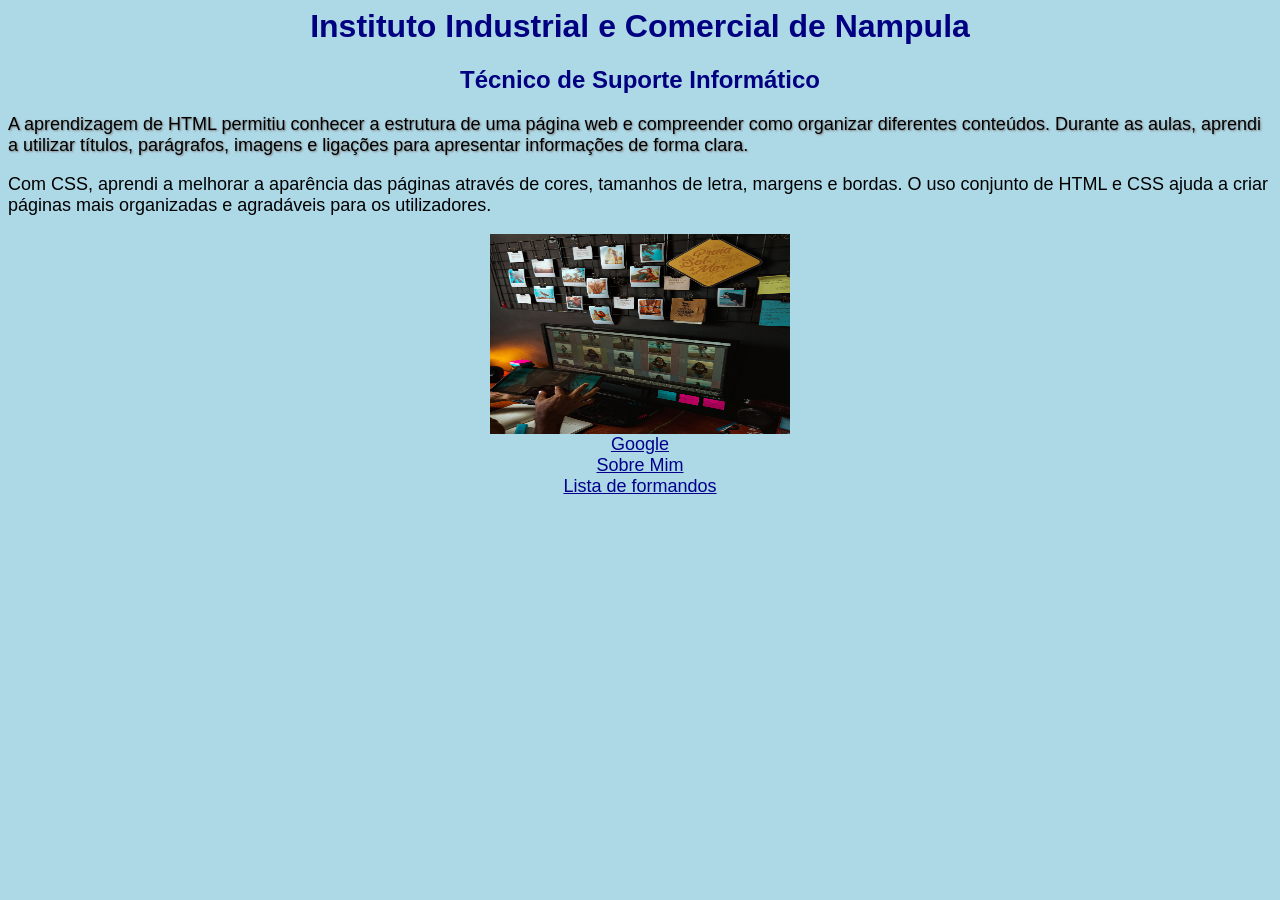
<file: index.html>
<html>
    <head>
        <title>Instituto Industrial e Comercial de Nampula</title>
        <link rel="stylesheet" href="estilo.css">
    </head>
    <body>
        <h1>Instituto Industrial e Comercial de Nampula</h1>
        <h2>Técnico de Suporte Informático</h2>

        <p class="boas-vindas">A aprendizagem de HTML permitiu conhecer a estrutura de uma página web e compreender como organizar diferentes conteúdos. Durante as aulas, aprendi a utilizar títulos, parágrafos, imagens e ligações para apresentar informações de forma clara.</p>
        <p>Com CSS, aprendi a melhorar a aparência das páginas através de cores, tamanhos de letra, margens e bordas. O uso conjunto de HTML e CSS ajuda a criar páginas mais organizadas e agradáveis para os utilizadores.</p>

        <center>
            <img src="imagem.jpg" alt="Escritorio">
            <br>
            <a href="https://www.google.com" target="_blank">Google</a>
            <br>
            <a href="sobre.html">Sobre Mim</a>
            <br>
            <a href="tabela.html">Lista de formandos</a>
        </center>
    </body>
</html>
</file>
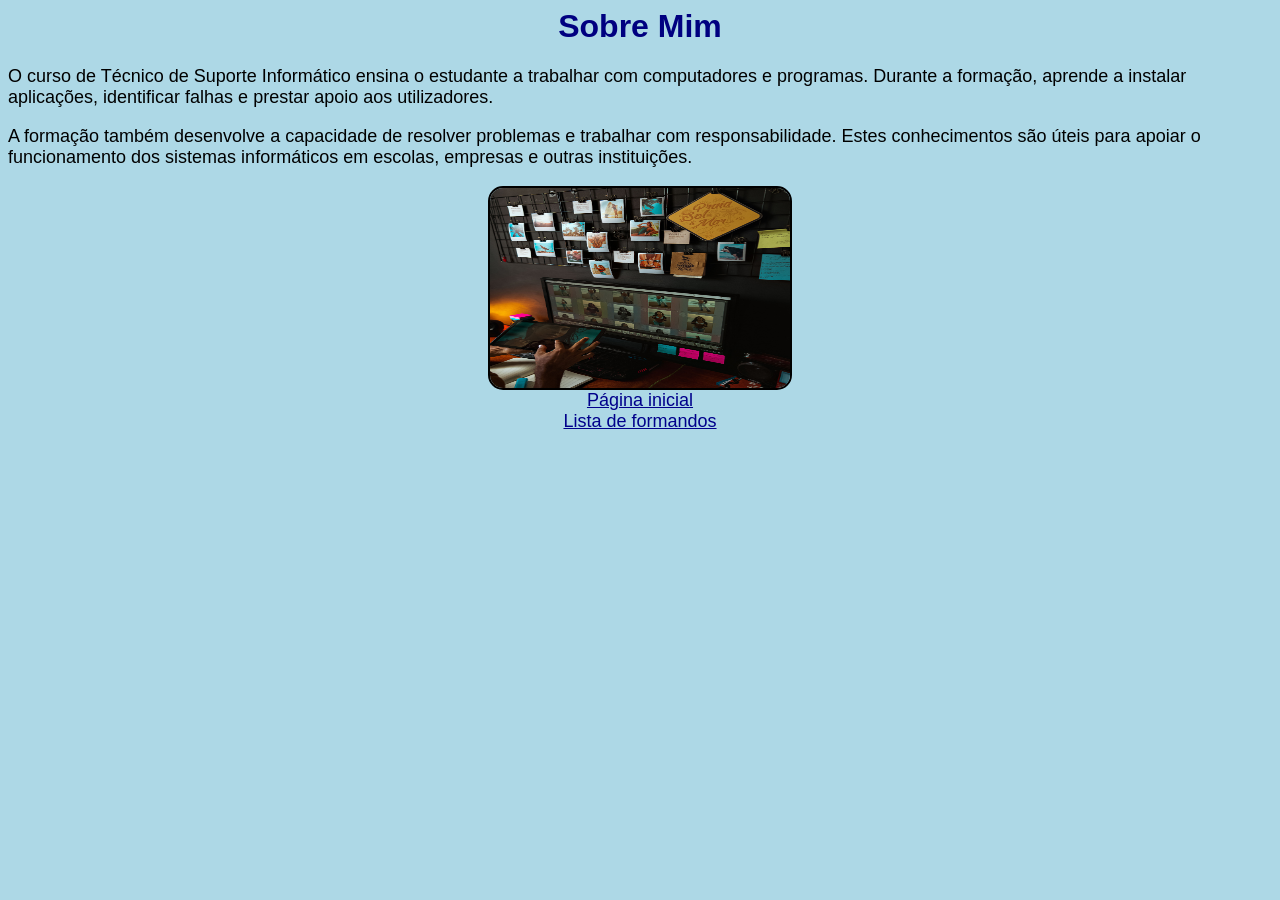
<file: sobre.html>
<html>
    <head>
        <title>Sobre Mim</title>
        <link rel="stylesheet" href="estilo.css">
    </head>
    <body>
        <h1>Sobre Mim</h1>
        <p>O curso de Técnico de Suporte Informático ensina o estudante a trabalhar com computadores e programas. Durante a formação, aprende a instalar aplicações, identificar falhas e prestar apoio aos utilizadores.</p>
        <p>A formação também desenvolve a capacidade de resolver problemas e trabalhar com responsabilidade. Estes conhecimentos são úteis para apoiar o funcionamento dos sistemas informáticos em escolas, empresas e outras instituições.</p>

        <center>
            <img src="imagem.jpg" alt="Escritorio" class="imagem-sobre">
            <br>
            <a href="index.html">Página inicial</a>
            <br>
            <a href="tabela.html">Lista de formandos</a>
        </center>
    </body>
</html>
</file>
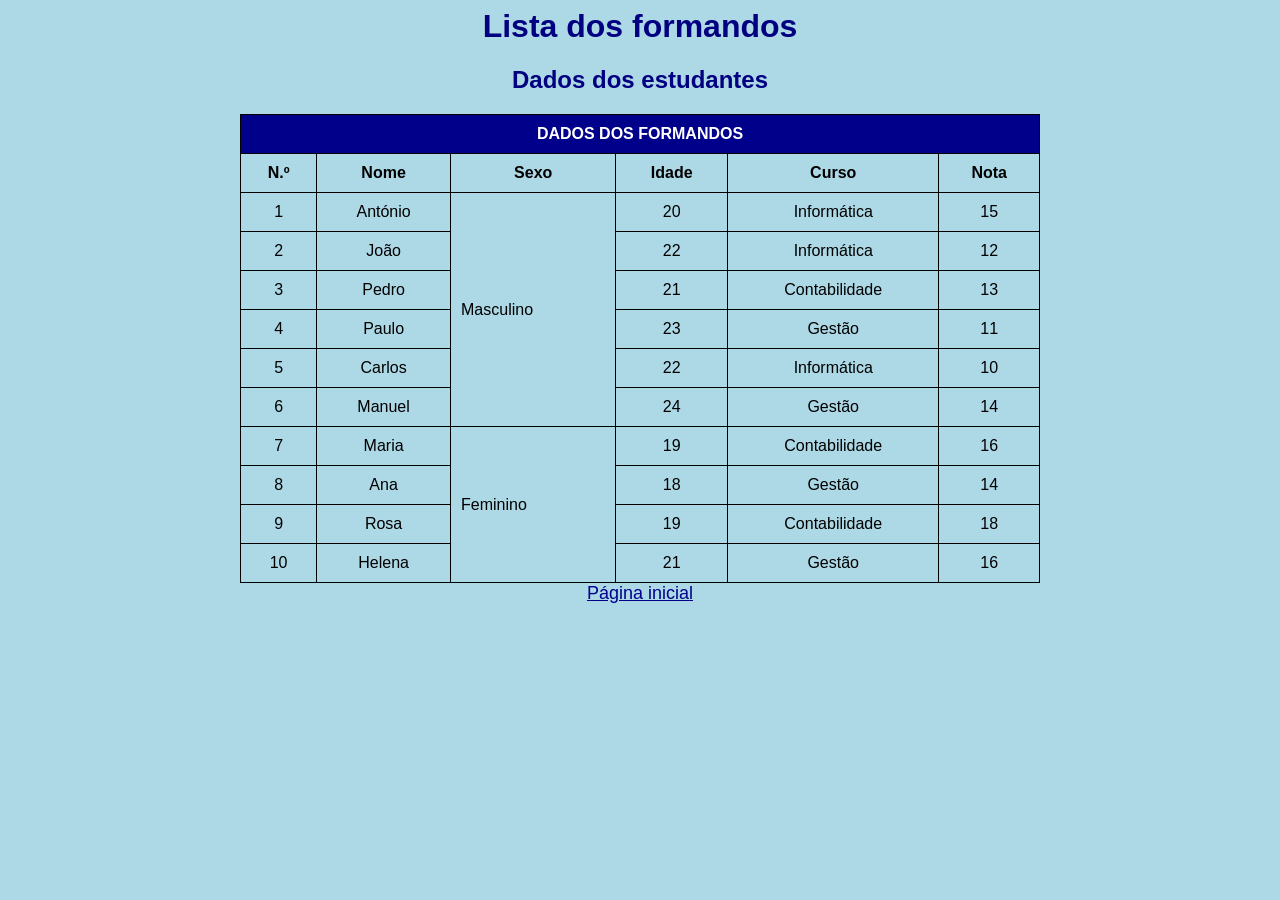
<file: tabela.html>
<html>
    <head>
        <title>Lista dos formandos</title>
        <link rel="stylesheet" href="estilo.css">
    </head>
    <body>
        <h1>Lista dos formandos</h1>
        <h2>Dados dos estudantes</h2>
        <table>
            <tr>
                <th colspan="6" class="dados">DADOS DOS FORMANDOS</th>
            </tr>
            <tr>
                <th>N.º</th><th>Nome</th><th>Sexo</th><th>Idade</th><th>Curso</th><th>Nota</th>
            </tr>
            <tr>
                <td class="numero">1</td>
                <td>António</td>
                <td rowspan="6" class="sexo">Masculino</td>
                <td class="idade">20</td>
                <td>Informática</td>
                <td class="nota">15</td>
            </tr>
            <tr>
                <td class="numero">2</td>
                <td>João</td>
                
                <td class="idade">22</td>
                <td>Informática</td>
                <td class="nota">12</td>
            </tr>
            <tr>
                <td class="numero">3</td>
                <td>Pedro</td>
                
                <td class="idade">21</td>
                <td>Contabilidade</td>
                <td class="nota">13</td>
            </tr>
            <tr>
                <td class="numero">4</td>
                <td>Paulo</td>
                
                <td class="idade">23</td>
                <td>Gestão</td>
                <td class="nota">11</td>
            </tr>
            <tr>
                <td class="numero">5</td>
                <td>Carlos</td>
                
                <td class="idade">22</td>
                <td>Informática</td>
                <td class="nota">10</td>
            </tr>
            <tr>
                <td class="numero">6</td>
                <td>Manuel</td>
                
                <td class="idade">24</td>
                <td>Gestão</td>
                <td class="nota">14</td>
            </tr>
            <tr>
                <td class="numero">7</td>
                <td>Maria</td>
                <td rowspan="4" class="sexo">Feminino</td>
                <td class="idade">19</td>
                <td>Contabilidade</td>
                <td class="nota">16</td>
            </tr>
            <tr>
                <td class="numero">8</td>
                <td>Ana</td>
                
                <td class="idade">18</td>
                <td>Gestão</td>
                <td class="nota">14</td>
            </tr>
            <tr>
                <td class="numero">9</td>
                <td>Rosa</td>
                
                <td class="idade">19</td>
                <td>Contabilidade</td>
                <td class="nota">18</td>
            </tr>
            <tr>
                <td class="numero">10</td>
                <td>Helena</td>
                
                <td class="idade">21</td>
                <td>Gestão</td>
                <td class="nota">16</td>
            </tr>
        </table>
        <center>
            <a href="index.html">Página inicial</a>
        </center>
    </body>
</html>
</file>
<file: estilo.css>
body {
    background-color: lightblue;
    font-family: Arial;
}

h1, h2 {
    color: navy;
    text-align: center;
}

p {
    color: black;
    font-size: 18px;
}

.boas-vindas {
    color: black;
    font-size: 18px;
    text-shadow: 1px 1px 2px grey;
}

img {
    width: 300px;
    height: 200px;
}

.imagem-sobre {
    width: 300px;
    height: 200px;
    border: 2px solid black;
    border-radius: 15px;
}

a {
    color: darkblue;
    font-size: 18px;
}

table {
    width: 800px;
    border: 1px solid black;
    border-collapse: collapse;
    margin: auto;
    text-align: center;
}

th, td {
    border: 1px solid black;
    padding: 10px;
}

.dados {
    background-color: darkblue;
    color: white;
    text-align: center;
}

.sexo {
    text-align: left;
}

.numero, .idade, .nota {
    text-align: center;
}
</file>
